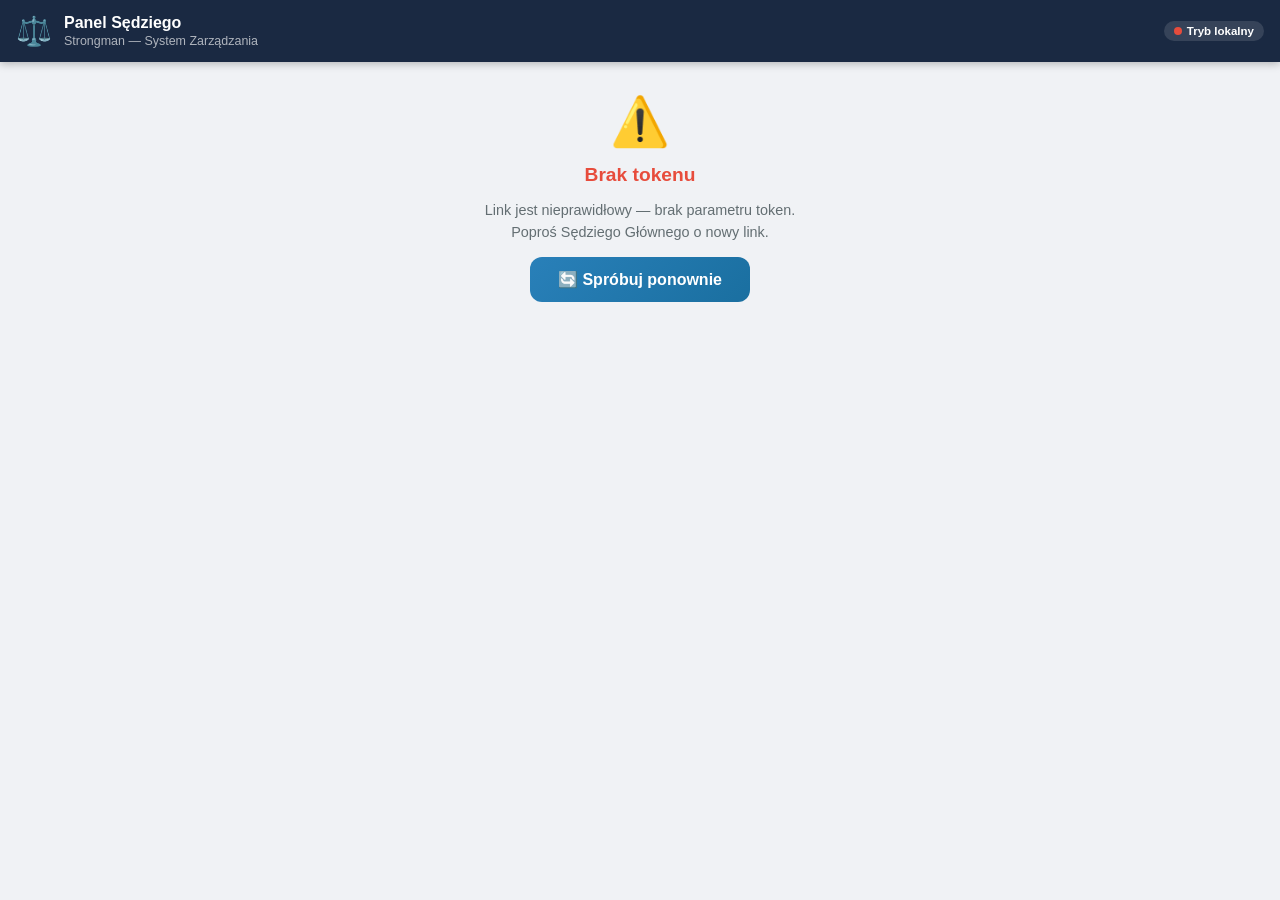
<file: judge.html>
<!DOCTYPE html>
<html lang="pl">
<head>
<meta charset="UTF-8">
<meta name="viewport" content="width=device-width, initial-scale=1.0, maximum-scale=1.0, user-scalable=no">
<title>Panel Sędziego — Strongman</title>
<style>
*, *::before, *::after { box-sizing: border-box; margin: 0; padding: 0; }
:root {
  --primary: #1a2942; --accent: #2980b9;
  --green: #27ae60;   --red: #e74c3c;
  --bg: #f0f2f5;      --card: #fff;
  --text: #2d3436;    --muted: #636e72;
  --border: #cdd3da;
}
body {
  font-family: -apple-system, BlinkMacSystemFont, "Segoe UI", sans-serif;
  background: var(--bg); color: var(--text);
  min-height: 100dvh;
}
header {
  background: var(--primary); color: #fff;
  padding: 14px 16px;
  display: flex; align-items: center; gap: 12px;
  position: sticky; top: 0; z-index: 10;
  box-shadow: 0 2px 8px rgba(0,0,0,0.25);
}
#judgeIcon { font-size: 1.8rem; flex-shrink: 0; }
#headerText h1 { font-size: 1rem; font-weight: 700; }
#headerText p  { font-size: 0.78rem; color: rgba(255,255,255,0.65); margin-top: 2px; }
#connectionBadge {
  margin-left: auto; font-size: 0.72rem; font-weight: 700;
  padding: 4px 10px; border-radius: 20px;
  background: rgba(255,255,255,0.12); color: #fff;
  display: flex; align-items: center; gap: 5px; flex-shrink: 0;
}
#connDot {
  width: 8px; height: 8px; border-radius: 50%;
  background: var(--red); animation: blink 1.2s ease-in-out infinite;
}
#connDot.ok { background: var(--green); animation: none; }
@keyframes blink { 0%,100%{opacity:1} 50%{opacity:.3} }

/* ── EKRAN ŁADOWANIA ── */
#loadingScreen {
  padding: 40px 24px; text-align: center;
  display: flex; flex-direction: column; align-items: center; gap: 16px;
}
#loadingScreen h2 { font-size: 1.2rem; color: var(--primary); }
#loadingScreen p  { font-size: 0.9rem; color: var(--muted); line-height: 1.5; }
.spinner {
  width: 48px; height: 48px; border-radius: 50%;
  border: 4px solid rgba(41,128,185,0.2);
  border-top-color: var(--accent);
  animation: spin 0.8s linear infinite;
}
@keyframes spin { to { transform: rotate(360deg); } }

/* ── EKRAN BŁĘDU ── */
#errorScreen {
  padding: 32px 24px; text-align: center;
  display: none; flex-direction: column; align-items: center; gap: 14px;
}
#errorScreen h2 { font-size: 1.2rem; color: var(--red); }
#errorScreen p  { font-size: 0.9rem; color: var(--muted); line-height: 1.5; max-width: 340px; }
#retryBtn {
  padding: 13px 28px; font-size: 1rem; font-weight: 700;
  background: linear-gradient(135deg, var(--accent), #1a6fa0);
  color: #fff; border: none; border-radius: 12px; cursor: pointer;
}

/* ── EKRAN SĘDZIEGO ── */
#judgeScreen { display: none; padding: 12px 14px; max-width: 560px; margin: 0 auto; }

#competitionInfo {
  background: var(--card); border-radius: 12px;
  padding: 14px 16px; margin-bottom: 16px;
  border-left: 4px solid var(--accent);
  box-shadow: 0 2px 8px rgba(0,0,0,0.07);
}
#competitionInfo h3 {
  font-size: 0.75rem; color: var(--muted);
  text-transform: uppercase; letter-spacing: 1px; margin-bottom: 4px;
}
#eventTitleDisplay { font-size: clamp(1.1rem, 4vw, 1.4rem); font-weight: 800; color: var(--primary); line-height: 1.3; }
#eventTypeDisplay  { font-size: 0.85rem; color: var(--muted); margin-top: 4px; }
#formatHint {
  font-size: 0.75rem; color: #888; margin-top: 8px;
  padding: 6px 10px; background: #f8f9fa; border-radius: 8px; line-height: 1.5;
}

/* ══════════════════════════════════════════════════
   KARTA ZAWODNIKA
   ══════════════════════════════════════════════════ */
.judge-card {
  background: var(--card);
  border-radius: 16px;
  margin-bottom: 16px;
  box-shadow: 0 2px 10px rgba(0,0,0,0.08);
  border: 2px solid var(--border);
  overflow: hidden;
  transition: border-color 0.2s, box-shadow 0.2s;
}
.judge-card.sent          { border-color: var(--green); box-shadow: 0 2px 10px rgba(39,174,96,0.2); }
.judge-card.sent .card-header { background: rgba(39,174,96,0.08); }
.judge-card--first        { border-color: #f1c40f; box-shadow: 0 0 0 2px rgba(241,196,15,0.4), 0 2px 10px rgba(0,0,0,0.08); }
.judge-card--first .card-header { background: rgba(241,196,15,0.1); }

/* Nagłówek karty */
.card-header {
  display: flex;
  align-items: center;
  gap: 10px;
  padding: 12px 14px;
  border-bottom: 1.5px solid var(--border);
  background: rgba(26,41,66,0.03);
}
.card-name {
  font-size: clamp(1rem, 4vw, 1.2rem);
  font-weight: 800;
  color: var(--primary);
  flex: 1;
  line-height: 1.2;
  word-break: break-word;
}
.card-status {
  font-size: 0.75rem; font-weight: 700;
  padding: 4px 10px; border-radius: 20px;
  background: #eee; color: #666; flex-shrink: 0;
  white-space: nowrap;
}
.judge-card.sent .card-status { background: var(--green); color: #fff; }

/* Ciało karty */
.card-body { padding: 14px 14px 16px; }

.result-label {
  font-size: 0.7rem; font-weight: 800; color: #888;
  text-transform: uppercase; letter-spacing: 2px;
  margin-bottom: 10px; display: block; text-align: center;
}

/* ── Główny layout: input + przycisk ── */
.result-input-wrap {
  display: grid;
  /* Input zabiera wolne miejsce, przycisk ma stałą szerokość */
  grid-template-columns: 1fr 80px;
  gap: 10px;
  align-items: stretch;
}

.judge-result-input {
  /* Zajmuje całą dostępną szerokość */
  width: 100%;
  min-height: 72px;
  padding: 12px 8px;
  font-size: clamp(1.6rem, 8vw, 2.4rem);
  font-weight: 800;
  text-align: center;
  border: 2.5px solid var(--border);
  border-radius: 12px;
  background: #f8faff;
  color: var(--primary);
  letter-spacing: 2px;
  /* Zapobiegaj skalowaniu na iOS */
  -webkit-appearance: none;
  appearance: none;
}
.judge-result-input:focus {
  outline: none;
  border-color: var(--accent);
  background: #fff;
  box-shadow: 0 0 0 4px rgba(41,128,185,0.15);
}
.judge-result-input.filled {
  border-color: var(--green);
  background: #f0faf4;
  color: #1a5c35;
}
.judge-result-input[readonly] {
  background: #f0faf4;
  border-color: var(--green);
  color: #888;
  cursor: not-allowed;
}

/* Przycisk zatwierdź — zawsze widoczny, duży, zielony */
.send-btn {
  /* Dopasuj wysokość do inputa */
  width: 100%;
  min-height: 72px;
  padding: 0;
  font-size: clamp(1.8rem, 6vw, 2.4rem);
  font-weight: 900;
  line-height: 1;
  background: linear-gradient(160deg, #2ecc71, #1e8449);
  color: #fff;
  border: none;
  border-radius: 12px;
  cursor: pointer;
  display: flex;
  align-items: center;
  justify-content: center;
  box-shadow: 0 4px 12px rgba(39,174,96,0.35);
  transition: transform 0.1s, box-shadow 0.1s, background 0.2s;
  /* Zapobiega zniknięciu przez overflow rodziców */
  flex-shrink: 0;
  -webkit-tap-highlight-color: transparent;
}
.send-btn:active:not(.sent) {
  transform: scale(0.94);
  box-shadow: 0 2px 6px rgba(39,174,96,0.25);
}
.send-btn.sent {
  background: linear-gradient(160deg, #95a5a6, #7f8c8d);
  box-shadow: none;
  cursor: default;
}

/* Potwierdzenie wysłania */
.sent-info {
  margin-top: 10px;
  font-size: 0.85rem;
  color: var(--green);
  font-weight: 700;
  display: none;
  align-items: center;
  gap: 6px;
  justify-content: center;
}
.judge-card.sent .sent-info { display: flex; }

/* ══════════════════════════════════════════════════
   PRZYCISKI GLOBALNE
   ══════════════════════════════════════════════════ */
#sendAllBtn {
  display: block;
  width: 100%;
  padding: 18px;
  font-size: clamp(1rem, 4vw, 1.2rem);
  font-weight: 800;
  background: linear-gradient(135deg, var(--accent), #1a6fa0);
  color: #fff;
  border: none;
  border-radius: 16px;
  cursor: pointer;
  margin: 8px 0 24px;
  box-shadow: 0 4px 18px rgba(41,128,185,0.35);
  letter-spacing: 0.5px;
  -webkit-tap-highlight-color: transparent;
}
#sendAllBtn:active { transform: scale(0.98); }

#refreshBtn {
  display: block;
  width: 100%;
  padding: 13px;
  font-size: 0.9rem;
  font-weight: 700;
  background: rgba(26,41,66,0.06);
  color: var(--primary);
  border: 1.5px solid var(--border);
  border-radius: 10px;
  cursor: pointer;
  margin-bottom: 14px;
}

/* ══════════════════════════════════════════════════
   STATUS
   ══════════════════════════════════════════════════ */
#statusMsg {
  text-align: center;
  padding: 12px;
  font-weight: 700;
  font-size: 0.95rem;
  display: none;
  border-radius: 10px;
  margin-top: 4px;
}
#statusMsg.show { display: block; }
#statusMsg.ok   { background: rgba(39,174,96,0.12);  color: #1a5c35; }
#statusMsg.err  { background: rgba(231,76,60,0.12);  color: #922b21; }
</style>
</head>
<body>

<header>
  <div id="judgeIcon">⚖️</div>
  <div id="headerText">
    <h1>Panel Sędziego</h1>
    <p id="judgeLabel">Strongman — System Zarządzania</p>
  </div>
  <div id="connectionBadge">
    <div id="connDot"></div>
    <span id="connText">Łączenie…</span>
  </div>
</header>

<!-- ŁADOWANIE -->
<div id="loadingScreen">
  <div class="spinner"></div>
  <h2>Łączenie z sesją…</h2>
  <p>Pobieram dane od Sędziego Głównego.<br>Upewnij się że masz dostęp do internetu.</p>
</div>

<!-- BŁĄD -->
<div id="errorScreen">
  <div style="font-size:3rem;">⚠️</div>
  <h2 id="errorTitle">Nie znaleziono sesji</h2>
  <p id="errorMsg">Sprawdź link lub poproś Sędziego Głównego o wysłanie nowego.</p>
  <button id="retryBtn" onclick="tryConnect()">🔄 Spróbuj ponownie</button>
</div>

<!-- EKRAN SĘDZIEGO -->
<div id="judgeScreen">
  <div id="competitionInfo">
    <h3>Aktualna Konkurencja</h3>
    <div id="eventTitleDisplay">—</div>
    <div id="eventTypeDisplay">—</div>
    <div id="formatHint">
      📋 Format: czas → <code>22.35</code> lub <code>1:22.55</code> &nbsp;|&nbsp;
      DNF+dystans → <code>018.5</code> (0 na początku) &nbsp;|&nbsp; DNF → <code>0</code>
    </div>
  </div>

  <div id="orderInfo" style="font-size:0.78rem;color:#636e72;text-align:center;padding:6px 0 2px;"></div>
  <button id="refreshBtn" onclick="refreshSession()">🔄 Odśwież dane</button>
  <div id="judgeCardsList"></div>
  <button id="sendAllBtn" onclick="sendAll()">📤 Wyślij wszystkie wyniki</button>
  <div id="statusMsg"></div>
</div>

<script type="module">
// ─────────────────────────────────────────────────────────────
// KONFIGURACJA — musi być identyczna jak w js/judge.js
// ─────────────────────────────────────────────────────────────
// WAŻNE: skopiuj tutaj tę samą konfigurację Firebase co w js/judge.js
const FIREBASE_CONFIG = {
    apiKey:            "AIzaSyAse1NPy31AUzct3fp9tnZqQEGdEwk38ek",
    authDomain:        "strongman-zawody.firebaseapp.com",
    databaseURL:       "https://strongman-zawody-default-rtdb.europe-west1.firebasedatabase.app",
    projectId:         "strongman-zawody",
    storageBucket:     "strongman-zawody.firebasestorage.app",
    messagingSenderId: "469924902322",
    appId:             "1:469924902322:web:d9ac88a1c2b65b157860ab",
    measurementId:     "G-14728F8658",
};

const LS_SESSION_KEY = 'strongman_judge_session';
const LS_RESULTS_PFX = 'strongman_judge_result_';

let currentToken   = null;
let currentSid     = null;
let currentSession = null;
let firebaseDb     = null;
let fbFn           = null;
let sessionUnsubscribe = null;
let pollTimer      = null;
let firebaseMode   = false;

// ─── Pobierz parametry z URL ───────────────────────────────────
const params = new URLSearchParams(location.search);
currentToken = params.get('token') || '';
currentSid   = params.get('sid')   || '';

// ─── Inicjalizacja ─────────────────────────────────────────────
async function init() {
    if (!currentToken) {
        showError('Brak tokenu', 'Link jest nieprawidłowy — brak parametru token. Poproś Sędziego Głównego o nowy link.');
        return;
    }
    await tryConnect();
}

async function tryConnect() {
    showScreen('loading');
    const ok = await initFirebase();
    if (ok) {
        await connectFirebase();
    } else {
        connectLocalStorage();
    }
}

// ─── Firebase ──────────────────────────────────────────────────
function isFirebaseConfigured() {
    return FIREBASE_CONFIG.apiKey && !FIREBASE_CONFIG.apiKey.startsWith('WPISZ');
}

async function initFirebase() {
    if (!isFirebaseConfigured()) return false;
    try {
        const { initializeApp, getApps } = await import(
            'https://www.gstatic.com/firebasejs/10.12.2/firebase-app.js'
        );
        const fb = await import(
            'https://www.gstatic.com/firebasejs/10.12.2/firebase-database.js'
        );
        const app = getApps().length > 0 ? getApps()[0] : initializeApp(FIREBASE_CONFIG);
        firebaseDb = fb.getDatabase(app);
        fbFn = { ref: fb.ref, set: fb.set, onValue: fb.onValue, remove: fb.remove };
        firebaseMode = true;
        return true;
    } catch (err) {
        console.warn('[Judge] Firebase init error:', err.message);
        return false;
    }
}

async function connectFirebase() {
    try {
        // Pobierz dane sesji z Firebase
        const sessionRef = fbFn.ref(firebaseDb, `sessions/${currentSid}/judges/${currentToken}`);

        // Użyj onValue żeby też nasłuchiwać zmian (np. zmiana konkurencji)
        if (sessionUnsubscribe) sessionUnsubscribe();
        sessionUnsubscribe = fbFn.onValue(sessionRef, (snapshot) => {
            if (!snapshot.exists()) {
                showError('Sesja wygasła', 'Dane sesji nie są już dostępne. Poproś Sędziego Głównego o nowy link.');
                return;
            }
            const updated = snapshot.val();
            const prevCompetitors = (currentSession?.competitors || []).join(',');
            const newCompetitors  = (updated.competitors || []).join(',');
            const orderChanged    = prevCompetitors !== newCompetitors;
            const eventChanged    = currentSession && updated.eventTitle !== currentSession.eventTitle;
            const isFirstLoad     = !currentSession;

            if (isFirstLoad) {
                currentSession = updated;
                renderJudgeScreen(false);
            } else if (orderChanged || eventChanged) {
                // Zachowaj wpisane wartości przed przebudową
                const savedInputs = {};
                document.querySelectorAll('.judge-result-input:not([readonly])').forEach(inp => {
                    if (inp.value.trim()) savedInputs[inp.dataset.name] = inp.value;
                });
                currentSession = updated;
                renderJudgeScreen(false);
                Object.entries(savedInputs).forEach(([name, val]) => {
                    const safeId = name.replace(/[^a-zA-Z0-9]/g, '_');
                    const inp = document.getElementById('input_' + safeId);
                    if (inp && !inp.readOnly) {
                        inp.value = val;
                        inp.classList.toggle('filled', val !== '');
                    }
                });
                showStatus('🔄 Nowa kolejność startowa!', 'ok');
            } else {
                currentSession = updated;
                renderJudgeScreen(true); // tylko meta
            }
            setBadge(true);
        }, (err) => {
            console.warn('[Judge] Firebase session error:', err.message);
            setBadge(false);
            // Fallback do localStorage
            connectLocalStorage();
        });

    } catch (err) {
        console.warn('[Judge] connectFirebase error:', err.message);
        connectLocalStorage();
    }
}

function connectLocalStorage() {
    // Tryb fallback — localStorage (tylko ten sam urządzenie)
    const key = LS_SESSION_KEY + '_' + currentToken;
    const raw = localStorage.getItem(key);
    if (!raw) {
        showError(
            'Nie znaleziono sesji',
            'Firebase jest niedostępny, a dane sesji nie są w pamięci lokalnej.\n' +
            'Upewnij się że jesteś na tym samym urządzeniu co Sędzia Główny lub sprawdź połączenie z internetem.'
        );
        return;
    }
    try {
        currentSession = JSON.parse(raw);
        renderJudgeScreen();
        setBadge(false); // połączenie lokalne
        // Poll co 3s na zmiany sesji
        if (pollTimer) clearInterval(pollTimer);
        pollTimer = setInterval(() => {
            try {
                const raw = localStorage.getItem(key);
                if (!raw) return;
                const updated = JSON.parse(raw);
                if (!updated.ts || updated.ts === currentSession?.ts) return;

                const prevCompetitors = (currentSession?.competitors || []).join(',');
                const newCompetitors  = (updated.competitors || []).join(',');
                const orderChanged    = prevCompetitors !== newCompetitors;
                const eventChanged    = updated.eventTitle !== currentSession?.eventTitle;

                currentSession = updated;

                if (orderChanged || eventChanged) {
                    // Kolejność lub konkurencja się zmieniła — przebuduj karty
                    // Zachowaj wpisane wyniki dla zawodników których jeszcze nie wysłano
                    const savedInputs = {};
                    document.querySelectorAll('.judge-result-input:not([readonly])').forEach(inp => {
                        if (inp.value.trim()) savedInputs[inp.dataset.name] = inp.value;
                    });
                    renderJudgeScreen(false); // pełna przebudowa
                    // Przywróć wpisane wartości
                    Object.entries(savedInputs).forEach(([name, val]) => {
                        const safeId = name.replace(/[^a-zA-Z0-9]/g, '_');
                        const inp = document.getElementById('input_' + safeId);
                        if (inp && !inp.readOnly) {
                            inp.value = val;
                            inp.classList.toggle('filled', val !== '');
                        }
                    });
                    showStatus('🔄 Kolejność zaktualizowana!', 'ok');
                } else {
                    // Tylko dane meta (np. typ) — lekka aktualizacja
                    renderJudgeScreen(true);
                }
            } catch(e) { console.warn('Poll error:', e); }
        }, 2000);
    } catch (err) {
        showError('Błąd odczytu', err.message);
    }
}

// ─── Renderowanie ──────────────────────────────────────────────
function renderJudgeScreen(softUpdate = false) {
    showScreen('judge');
    const s = currentSession;
    if (!s) return;

    document.getElementById('judgeLabel').textContent = s.label || 'Sędzia';
    document.getElementById('eventTitleDisplay').textContent = s.eventTitle || '—';
    document.getElementById('eventTypeDisplay').textContent  =
        s.eventType === 'low'
            ? '⬇️ Mniej = Lepiej (czas / dystans)'
            : '⬆️ Więcej = Lepiej (powtórzenia / waga)';

    // Pokaż nagłówek z liczbą zawodników i informacją o kolejności
    const orderInfo = document.getElementById('orderInfo');
    if (orderInfo) {
        const n = (s.competitors || []).length;
        orderInfo.textContent = `Kolejność startowa: ${n} zawodnik${n === 1 ? '' : n < 5 ? 'ów' : 'ów'} (od góry = startuje pierwszy)`;
    }

    if (softUpdate) return; // nie przebudowuj kart przy odświeżeniu info

    const list = document.getElementById('judgeCardsList');
    list.innerHTML = (s.competitors || []).map((name, idx) => {
        const safeId = name.replace(/[^a-zA-Z0-9]/g, '_');
        const isFirst = idx === 0;
        const orderBadgeStyle = isFirst
            ? 'background:#f1c40f;color:#1a2942;font-weight:800;'
            : 'background:#e0e0e0;color:#555;';
        return `
        <div class="judge-card ${isFirst ? 'judge-card--first' : ''}" id="card_${safeId}" data-name="${esc(name)}">
          <div class="card-header">
            <span style="min-width:28px;height:28px;border-radius:50%;display:inline-flex;align-items:center;justify-content:center;font-size:0.8rem;font-weight:800;flex-shrink:0;${orderBadgeStyle}">${isFirst ? 'START' : idx + 1}</span>
            <span class="card-name">${esc(name)}</span>
            <span class="card-status">oczekuje</span>
          </div>
          <div class="card-body">
            <span class="result-label">Wynik</span>
            <div class="result-input-wrap">
              <input class="judge-result-input" id="input_${safeId}"
                     type="text" inputmode="decimal"
                     placeholder="wpisz wynik"
                     data-name="${esc(name)}"
                     oninput="onInputChange(this)"
                     onkeydown="if(event.key==='Enter') window.sendResult('${esc(name)}')">
              <button class="send-btn" id="sendbtn_${safeId}"
                      onclick="window.sendResult('${esc(name)}')">✓</button>
            </div>
            <div class="sent-info">✅ Wysłano do sędziego głównego</div>
          </div>
        </div>`;
    }).join('');
}

// ─── Wysyłanie wyników ─────────────────────────────────────────
window.sendResult = async function(name) {
    const safeId = name.replace(/[^a-zA-Z0-9]/g, '_');
    const input  = document.getElementById('input_' + safeId);
    const card   = document.getElementById('card_' + safeId);
    if (!input || !currentToken) return;
    const result = input.value.trim();
    if (result === '') { input.focus(); return; }

    const payload = {
        result, name,
        token: currentToken,
        label: currentSession?.label || '',
        ts: Date.now()
    };

    let sent = false;

    if (firebaseMode && firebaseDb) {
        try {
            const sid = currentSid || currentSession?.sid;
            const competitorKey = name.replace(/[^a-zA-Z0-9]/g, '_');
            await fbFn.set(
                fbFn.ref(firebaseDb, `sessions/${sid}/results/${currentToken}/${competitorKey}`),
                payload
            );
            sent = true;
        } catch (err) {
            console.warn('[Judge] sendResult Firebase error:', err.message);
        }
    }

    if (!sent) {
        // Fallback localStorage
        const key = LS_RESULTS_PFX + currentToken + '_' + name;
        localStorage.setItem(key, JSON.stringify(payload));
    }

    // Wizualny feedback
    card.classList.add('sent');
    const btn = document.getElementById('sendbtn_' + safeId);
    if (btn) btn.classList.add('sent');
    input.readOnly = true;
    showStatus(`✅ Wynik dla ${name} wysłany!`, 'ok');
};

window.sendAll = function() {
    const inputs = document.querySelectorAll('.judge-result-input:not([readonly])');
    let count = 0;
    inputs.forEach(input => {
        if (input.value.trim()) { window.sendResult(input.dataset.name); count++; }
    });
    if (count === 0) showStatus('Wpisz wyniki przed wysłaniem.', 'err');
    else showStatus(`📤 Wysłano ${count} wynik(ów).`, 'ok');
};

window.refreshSession = function() {
    if (firebaseMode) {
        // Firebase aktualizuje się automatycznie przez onValue — tylko status
        showStatus('🔄 Dane aktualizowane automatycznie przez Firebase.', 'ok');
    } else {
        connectLocalStorage();
    }
};

window.onInputChange = function(input) {
    input.classList.toggle('filled', input.value.trim() !== '');
};

// ─── Helpers UI ────────────────────────────────────────────────
function showScreen(screen) {
    document.getElementById('loadingScreen').style.display = screen === 'loading' ? 'flex'  : 'none';
    document.getElementById('errorScreen').style.display   = screen === 'error'   ? 'flex'  : 'none';
    document.getElementById('judgeScreen').style.display   = screen === 'judge'   ? 'block' : 'none';
}

function showError(title, msg) {
    document.getElementById('errorTitle').textContent = title;
    document.getElementById('errorMsg').textContent   = msg;
    showScreen('error');
    setBadge(false);
}

function setBadge(online) {
    const dot  = document.getElementById('connDot');
    const text = document.getElementById('connText');
    if (online) { dot.classList.add('ok'); text.textContent = 'Połączono'; }
    else        { dot.classList.remove('ok'); text.textContent = 'Tryb lokalny'; }
}

function showStatus(msg, type) {
    const el = document.getElementById('statusMsg');
    el.textContent = msg;
    el.className = 'show ' + (type || '');
    setTimeout(() => el.classList.remove('show'), 4000);
}

function esc(s) {
    return String(s)
        .replace(/&/g,'&amp;').replace(/</g,'&lt;')
        .replace(/>/g,'&gt;').replace(/"/g,'&quot;');
}

// ─── Start ─────────────────────────────────────────────────────
init();
</script>
</body>
</html>
</file>
